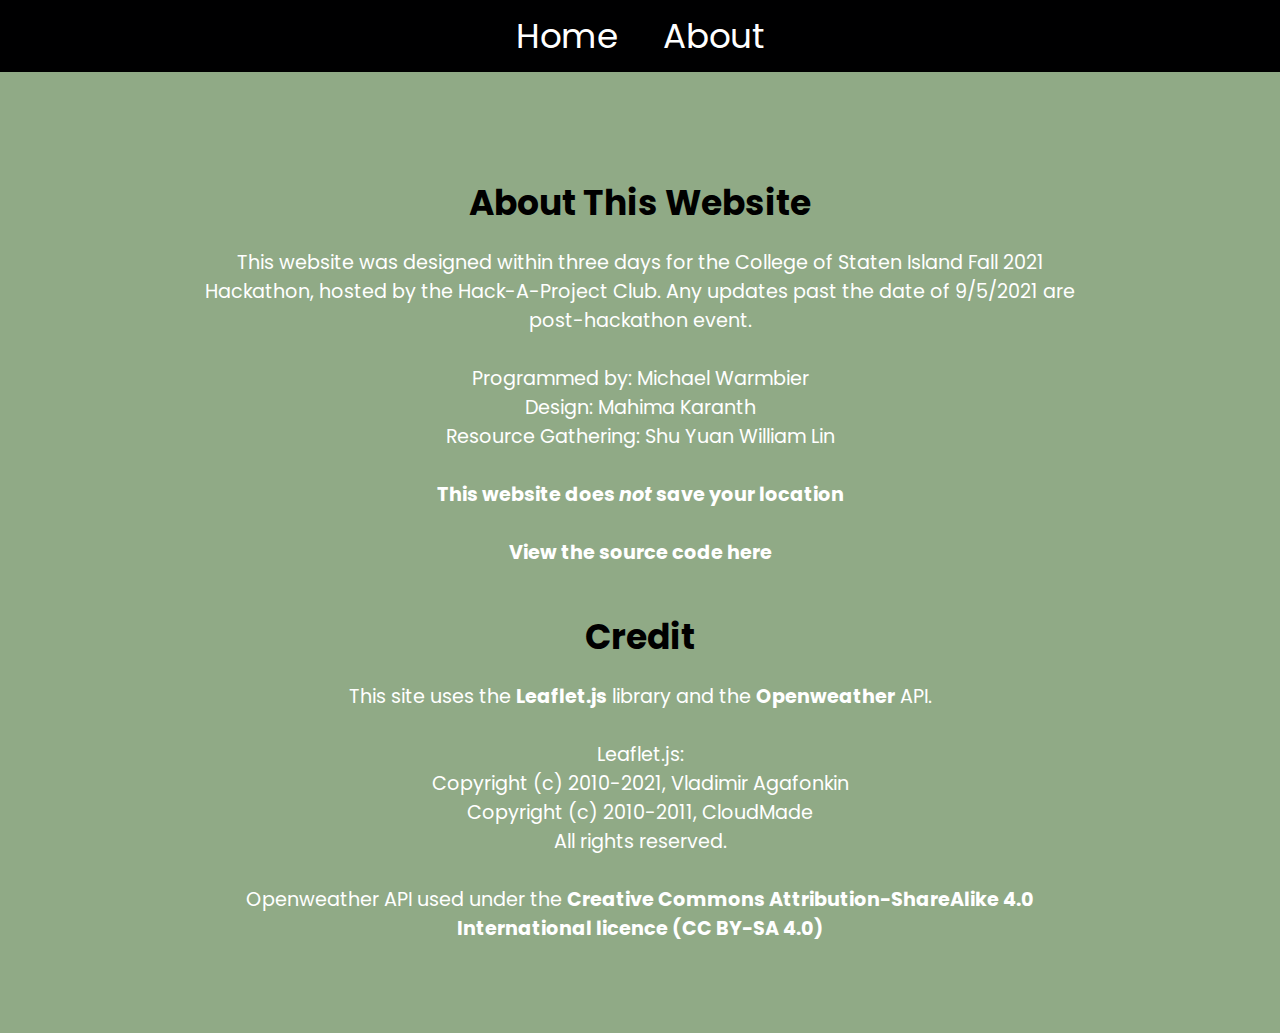
<file: about.html>
<!DOCTYPE html>
<html>
  <head>

    <meta charset="utf-8">
    <meta name="viewport" content="width=device-width">
    <title>Weather Dolphin</title>
    <link href="style.css" rel="stylesheet" type="text/css" />
    <link rel="icon" type="image/x-icon" href="favicon.ico?v=2"  />

  </head>
  <body>

    <section id="nav">
      <a href='index.html'><p>Home</p></a>
      <a href='about.html'><p>About</p></a>
    </section> 

    <section id="about_info">
      <br>
      <h1>About This Website</h1>
      <p>
        This website was designed within three days for the College of Staten Island Fall 2021 Hackathon, hosted by the Hack-A-Project Club.  Any updates past the date of 9/5/2021 are post-hackathon event.  
        <br><br>
        Programmed by: Michael Warmbier<br>
        Design: Mahima Karanth<br>
        Resource Gathering: Shu Yuan William Lin<br>
        <br>
        <strong>This website does <em>not</em> save your location</strong><br>
        <br>
        <a href="https://github.com/MichaelWarmbier/WeatherDolphin">View the source code here</a>
      </p>
      <h1>Credit</h1>
      <p>
      This site uses the <strong>Leaflet.js</strong> library and the <strong>Openweather</strong> API.
      <br><br>
      Leaflet.js:<br>
      Copyright (c) 2010-2021, Vladimir Agafonkin<br>
      Copyright (c) 2010-2011, CloudMade<br>
      All rights reserved.<br>
      <br>
      Openweather API used under the <a href="https://creativecommons.org/licenses/by-sa/4.0/">Creative Commons Attribution-ShareAlike 4.0 International licence (CC BY-SA 4.0)<a>
      </p>
    </section>

    <script src="script.js"></script>
  </body>
</html>
</file>
<file: style.css>
@import url('https://fonts.googleapis.com/css2?family=Poppins:wght@400;600&display=swap');

html {
  scroll-behavior: smooth;
}

body, html {
  margin: 0;
  margin-bottom: 5vh;
  margin-top: 6vh;
  padding: 0;
  background-color: #90aa86;
}

#nav {
  width: 100%;
  height: 8vh;
  background-color: #000001;
  display: flex;
  justify-content: center;
  align-items: center;
  position: fixed;
  top: 0; left: 0;
  z-index: 10 !important;
}

#nav p {
  color:white;
  font-family: 'Poppins', sans-serif;
  font-weight: 400;
  font-size: 3.8vh;
  width: max-content;
  margin: 2.5vh;
  user-select: none;
}

a {
  text-decoration: none;
}

#nav p:hover {
  color: #4a2545;
}

h1 {
  text-align: center;
  font-family: 'Poppins', sans-serif;
  font-size: 3.3vw;
  margin-top: 5vh;
  margin-bottom: 0;
}

h2 {
  text-align: center;
  font-family: 'Poppins', sans-serif;
  font-size: 1.8vw;
  color: white;
  margin-top: .5vw;
}


#map_container {
  width: 100%;
  display: flex;
  justify-content: center;
}

#map {
  width: 80vw;
  height: 60vh;
  border-radius: 8px;
  z-index: 1 !important;
}

#weather_container {
  transform:translateY(-10vh);
  width: 90vw;
  display: flex;
  justify-content: space-around;
  margin: auto;
  margin-top: 4vh;
}

#weather_container .day {
  transform:translateY(10vh);
  background-color: #dccca3;
  width: 10vw;
  min-height: 20vw;
  max-height: max-content;
  border-radius: 8px;
  box-shadow: .2vw .2vw 6px black;
  text-align: center;
  padding-bottom: 1vh;
  padding-top: 1vh;
  z-index: 3;
}

.day p {
  font-family: 'Poppins', sans-serif;
  font-size: 1.2vw;
  margin: .5vw;
}

.day img {
  display: block;
  width: 5vw;
  height: 5vw;
  margin: auto;
}

.day p:nth-child(1) {
  text-decoration: underline;
}

.day p:nth-child(4) {
  margin-bottom: 2vw;
}

.day p:nth-child(5),
.day p:nth-child(6) {
  font-size: 1.4vw;
}

#info_container {
  display: flex;
  justify-content: space-around;
  width: 100%;
  height: max-content;
  flex-wrap: wrap;
}

details {
  background-color: #dccca3;
  margin: 2vw;
  width: 25vw;
  height: max-content;
  float: left;
  border: 1px solid black;
  border-radius: 8px;
  cursor: help;
  font-family: 'Poppins', sans-serif;
  padding: 1.5vw;
  text-align: left;
  font-size: 1.5vw;
}

details li {
  margin-bottom: 2vh;
  font-size: 1vw;
}

#about_info {
  display: block;
  margin: auto;
  font-family: 'Poppins', sans-serif;
  text-align: center;
  width: 70%;
}

#about_info h1 {
  font-size: 2.7vw;
}

#about_info a, #about_info p {
  font-size: 1.5vw;
  color: white;
}

#about_info a {
  font-weight: bold;
}

/* MOBILE CSS */

@media only screen and (max-width: 800px) {

  h1 {
    font-size: 5vw;
  }

  h2 {
    font-size: 3vw;
  }

  #weather_container {
    flex-wrap: wrap;
  }

  #weather_container .day {
    width: 25vw;
    margin: 2.4vw;
  }

  .day p {
    font-family: 'Poppins', sans-serif;
    font-size: 3vw;
    margin: .5vw;
  }

  .day img {
    display: block;
    width: 12vw;
    height: 12vw;
    margin: auto;
  }

  .day p:nth-child(5),
  .day p:nth-child(6) {
    font-size: 3.3vw;
  }

  details {
    font-size: 2.8vw;
  }

  details li {
    font-size: 2.4vw;
  }

  details[open] {
    width: 90vw;
  }

}
</file>
